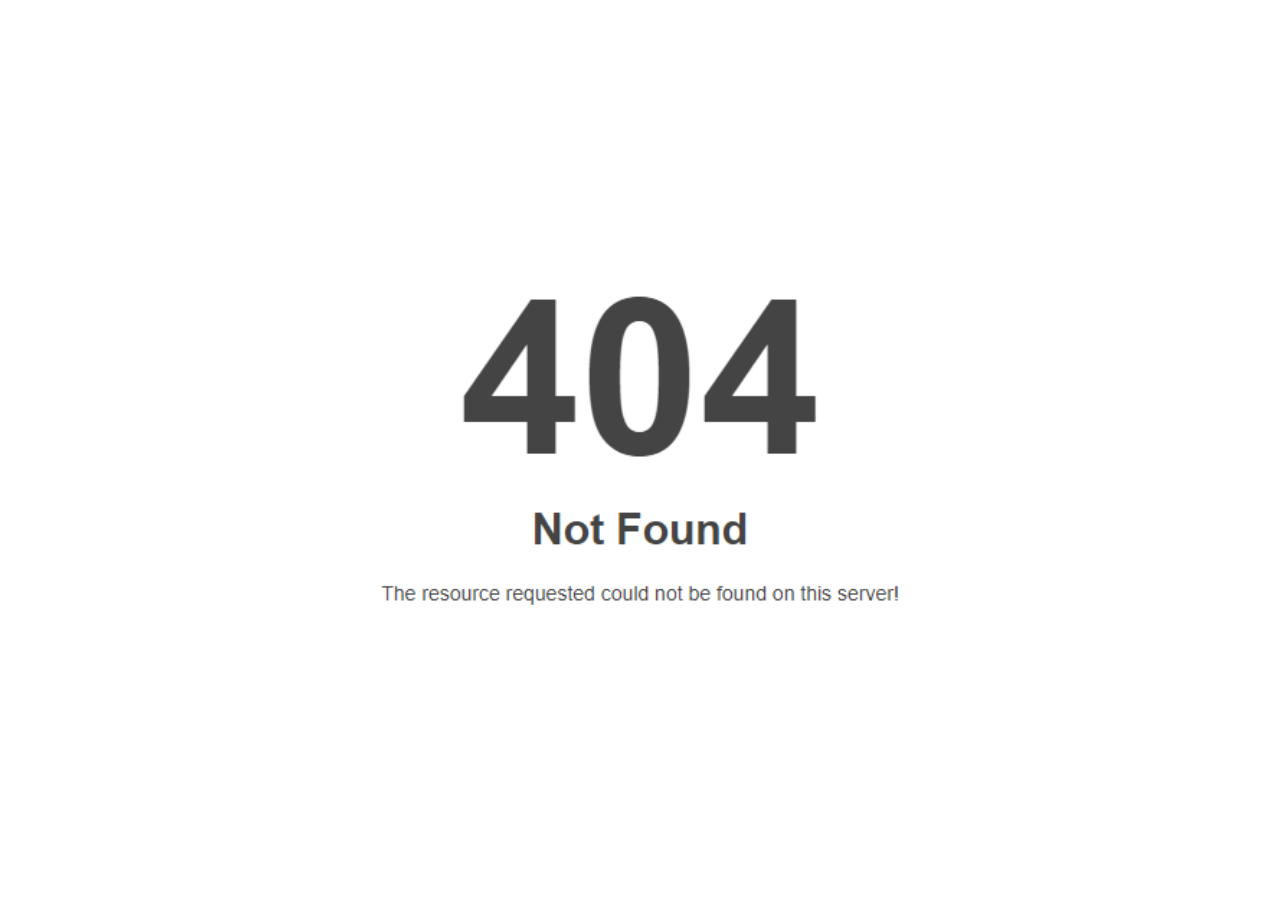
<file: pag/denied.html>
<!doctype html>
<html lang="en">
  <head>
    <!-- Required meta tags -->
    <meta charset="utf-8">
    <meta name="viewport" content="width=device-width, initial-scale=1, shrink-to-fit=no">

    <meta http-equiv="refresh" content="2; url=../index.html">

    <!-- Bootstrap CSS -->
    <link rel="stylesheet" href="https://maxcdn.bootstrapcdn.com/bootstrap/4.0.0/css/bootstrap.min.css" integrity="sha384-Gn5384xqQ1aoWXA+058RXPxPg6fy4IWvTNh0E263XmFcJlSAwiGgFAW/dAiS6JXm" crossorigin="anonymous">
    <link rel="icon" href="../images/denied.png">

    <title>Error</title>
  </head>

  <style>
      body
      {
        background-image: url('../images/404.png');
        height: 100vh;
        background-repeat: no-repeat;
        background-size: cover;
        width: 100%;
        background-position: center center;
      }
  </style>
  <body>

    <!-- Optional JavaScript -->
    <!-- jQuery first, then Popper.js, then Bootstrap JS -->
    <script src="https://code.jquery.com/jquery-3.2.1.slim.min.js" integrity="sha384-KJ3o2DKtIkvYIK3UENzmM7KCkRr/rE9/Qpg6aAZGJwFDMVNA/GpGFF93hXpG5KkN" crossorigin="anonymous"></script>
    <script src="https://cdnjs.cloudflare.com/ajax/libs/popper.js/1.12.9/umd/popper.min.js" integrity="sha384-ApNbgh9B+Y1QKtv3Rn7W3mgPxhU9K/ScQsAP7hUibX39j7fakFPskvXusvfa0b4Q" crossorigin="anonymous"></script>
    <script src="https://maxcdn.bootstrapcdn.com/bootstrap/4.0.0/js/bootstrap.min.js" integrity="sha384-JZR6Spejh4U02d8jOt6vLEHfe/JQGiRRSQQxSfFWpi1MquVdAyjUar5+76PVCmYl" crossorigin="anonymous"></script>
  </body>
</html>
</file>
